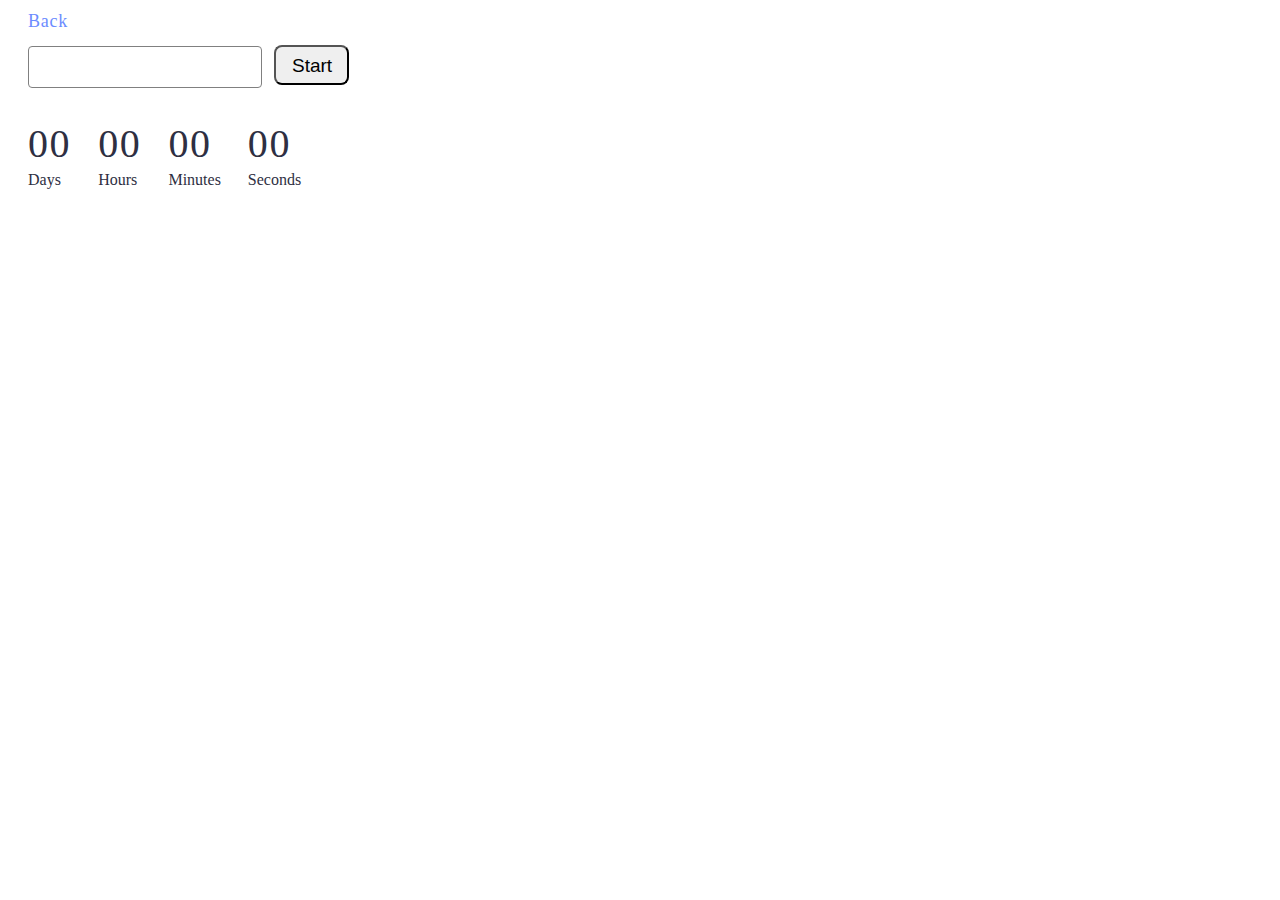
<file: src/1-timer.html>
<!DOCTYPE html>
<html lang="en">
  <head>
    <meta charset="UTF-8" />
    <meta http-equiv="X-UA-Compatible" content="IE=edge" />
    <meta name="viewport" content="width=device-width, initial-scale=1.0" />
    <title>Timer</title>
    <link rel="stylesheet" href="./css/styles.css">
  </head>
  <body>
    <section>
      <a href="./index.html">Back</a>
    <input type="text" id="datetime-picker" />
    <button type="button" data-start>Start</button>
    
    <div class="timer">
      <div class="field">
        <span class="value" data-days>00</span>
        <span class="label">Days</span>
      </div>
      <div class="field">
        <span class="value" data-hours>00</span>
        <span class="label">Hours</span>
      </div>
      <div class="field">
        <span class="value" data-minutes>00</span>
        <span class="label">Minutes</span>
      </div>
      <div class="field">
        <span class="value" data-seconds>00</span>
        <span class="label">Seconds</span>
      </div>
    </div>

    </section>
    <script type="module" src="./js/1-timer.js"></script>
  </body>
</html>
</file>
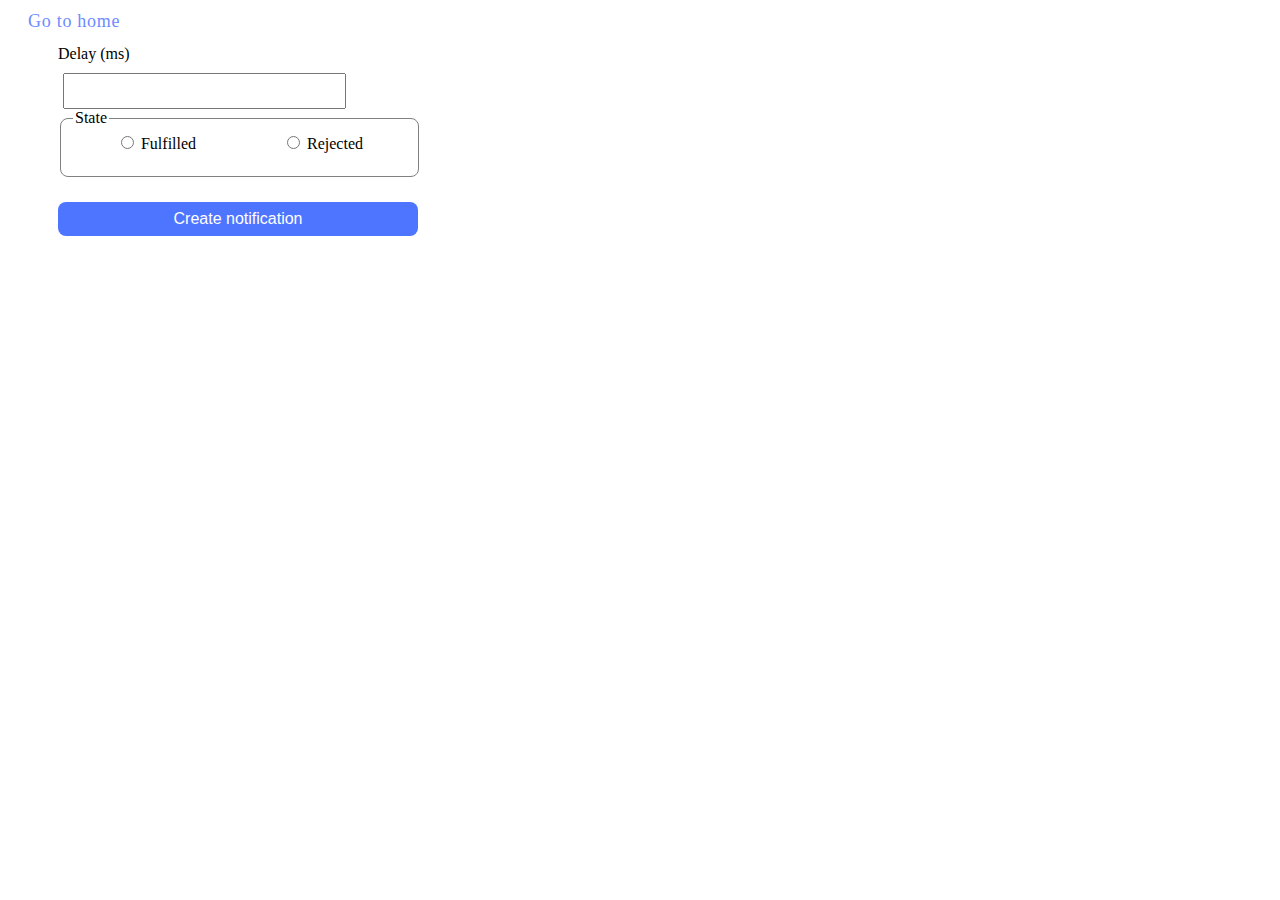
<file: src/2-snackbar.html>
<!DOCTYPE html>
<html lang="en">
  <head>
    <meta charset="UTF-8" />
    <meta http-equiv="X-UA-Compatible" content="IE=edge" />
    <meta name="viewport" content="width=device-width, initial-scale=1.0" />
    <title>Snackbar</title>
    <link rel="stylesheet" href="./css/styles.css">
  </head>
  <body>
    <section>
      <a href="./index.html">Go to home</a>
      <form class="form">
        <label>
          Delay (ms)
          <input class="delay" type="number" name="delay" required />
        </label>
        <fieldset>
          <legend>State</legend>
          <label>
            <input type="radio" name="state" value="fulfilled" required />
            Fulfilled
          </label>
          <label>
            <input type="radio" name="state" value="rejected" required />
            Rejected
          </label>
        </fieldset>
        <button class="snackbtn"    type="submit">Create notification</button>
      </form>
    </section>
    <script type="module" src="./js/2-snackbar.js"></script>
  </body>
</html>
</file>
<file: src/css/styles.css>
/**
  |============================
  | include css partials with
  | default @import url()
  |============================
*/
@import url('./reset.css');
.timer {
  display: flex;
  flex-direction: row;
  align-items: center;
  gap: 27px;
  width: 346px;
  height: 72px;
  margin-left: 20px; 
}

.field {
  display: flex;
  flex-direction: column;
}

.value {
  color: #2e2f42;
 font-size: 40px;
 font-style: normal;
 font-weight: 400;
 line-height: 1.2;
 letter-spacing: 0.04em;
}

button {
  cursor: pointer;
  font-size: 19px;
  width: 75px;
  max-height: 40px;
  border-radius: 8px;
  padding: 8px 16px 8px 16px;
  gap:10px;
}
button:hover{
  background-color: #6c8cff;
  padding: 8px 16px;
}
.label{
  color: #2e2f42;
  font-size: 16px;
  font-style: normal;
  font-weight: 400;
  line-height: 1.5;
}
    #datetime-picker {
      margin: 0 8px 32px 20px;
      margin-left: 20px;
      margin-right: 8px;
      max-width: 272px;
      max-height: 40px;
      padding: 8px 16px;
      border-radius: 4px;
      border: 1px solid #808080;
      color: #2e2f42;
      font-family: Montserrat;
      font-size: 16px;
      font-style: normal;
      font-weight: 400;
      line-height: 1.5;
      letter-spacing: 0.04em;
    } 
    a{
      display: block;
      margin-bottom: 10px;
      margin-left: 20px;
      font-family: Montserrat;
      font-size: 18px;
      font-style: normal;
      font-weight: 400;
      line-height: 1.5;
      letter-spacing: 0.04em;
      color: #6c8cff;

    }

        fieldset {
        display: flex;
        width: 333px;
        height: 50px;
        margin-bottom: 25px;
         border-radius: 8px;
         justify-content: space-around;
        border: 1px solid #808080;
        }
    
        .form {
          display: flex;
          flex-direction: column;
          margin-left:50px;
        }
        .snackbtn{
          display: flex;
          cursor: pointer;
          font-size: 19px;
          width: 360px;
          max-height: 40px;
          border-radius: 8px;
          padding: 8px 16px 8px 16px;
          gap: 10px;
          background-color: #4E75FF;
          justify-content: center;
          color: #FFFFFF;
          font-size: 16px;
          border: none;
        }
        .delay{
          display: flex;
          margin-top: 10px;
          width: 275px;
          height: 30px;
          margin-left: 5px;
        }
</file>
